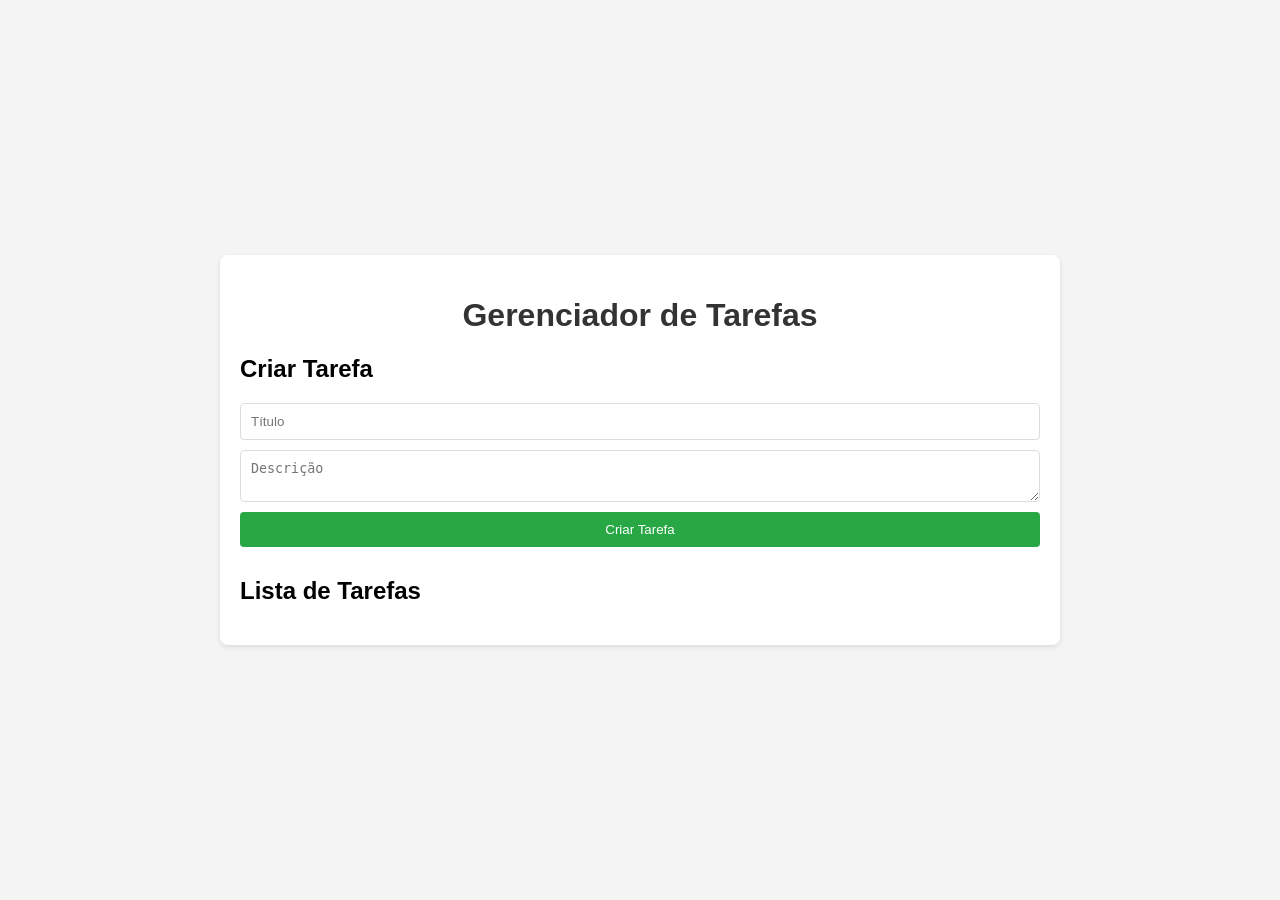
<file: ProjetoSD-master/src/main/resources/static/index.html>
<!DOCTYPE html>
<html lang="pt-BR">
<head>
    <meta charset="UTF-8">
    <meta name="viewport" content="width=device-width, initial-scale=1.0">
    <title>Gerenciador de Tarefas</title>
    <link rel="stylesheet" href="style.css">
</head>
<body>
    <div class="container">
        <h1>Gerenciador de Tarefas</h1>

        <!-- Formulário de Criação de Tarefa -->
        <section id="task-form">
            <h2>Criar Tarefa</h2>
            <form id="create-task-form">
                <input type="text" id="title" placeholder="Título" required>
                <textarea id="description" placeholder="Descrição" required></textarea>
                <button type="submit">Criar Tarefa</button>
            </form>
        </section>

        <!-- Formulário de Edição de Tarefa -->
        <section id="edit-task-form" style="display: none;">
            <h2>Editar Tarefa</h2>
            <form id="update-task-form">
                <input type="hidden" id="edit-id">
                <input type="text" id="edit-title" placeholder="Título" required>
                <textarea id="edit-description" placeholder="Descrição" required></textarea>
                <button type="submit">Atualizar Tarefa</button>
                <button type="button" id="cancel-edit">Cancelar</button>
            </form>
        </section>

        <!-- Lista de Tarefas -->
        <section id="task-list">
            <h2>Lista de Tarefas</h2>
            <ul id="tasks"></ul>
        </section>
    </div>

    <script src="script.js"></script>
</body>
</html>
</file>
<file: ProjetoSD-master/src/main/resources/static/style.css>
body {
    font-family: Arial, sans-serif;
    background-color: #f4f4f4;
    margin: 0;
    padding: 0;
    display: flex;
    justify-content: center;
    align-items: center;
    min-height: 100vh;
}

.container {
    width: 80%;
    max-width: 800px;
    background-color: #fff;
    padding: 20px;
    border-radius: 8px;
    box-shadow: 0 2px 5px rgba(0, 0, 0, 0.1);
}

h1 {
    text-align: center;
    color: #333;
}

section {
    margin-bottom: 20px;
}

form {
    display: flex;
    flex-direction: column;
}

input, textarea, button {
    margin-bottom: 10px;
    padding: 10px;
    border: 1px solid #ddd;
    border-radius: 4px;
}

button {
    background-color: #28a745;
    color: white;
    border: none;
    cursor: pointer;
}

button:hover {
    background-color: #218838;
}

#task-list ul {
    list-style: none;
    padding: 0;
}

#task-list li {
    padding: 10px;
    border-bottom: 1px solid #ddd;
    display: flex;
    justify-content: space-between;
    align-items: center;
}

#task-list li.completed {
    text-decoration: line-through;
    color: #888;
}

/* Outros estilos existentes */

#edit-task-form {
    margin-top: 20px;
}

#edit-task-form input, #edit-task-form textarea {
    margin-bottom: 10px;
}

#cancel-edit {
    background-color: #dc3545;
    border: none;
    color: white;
    cursor: pointer;
}

#cancel-edit:hover {
    background-color: #c82333;
}
</file>
